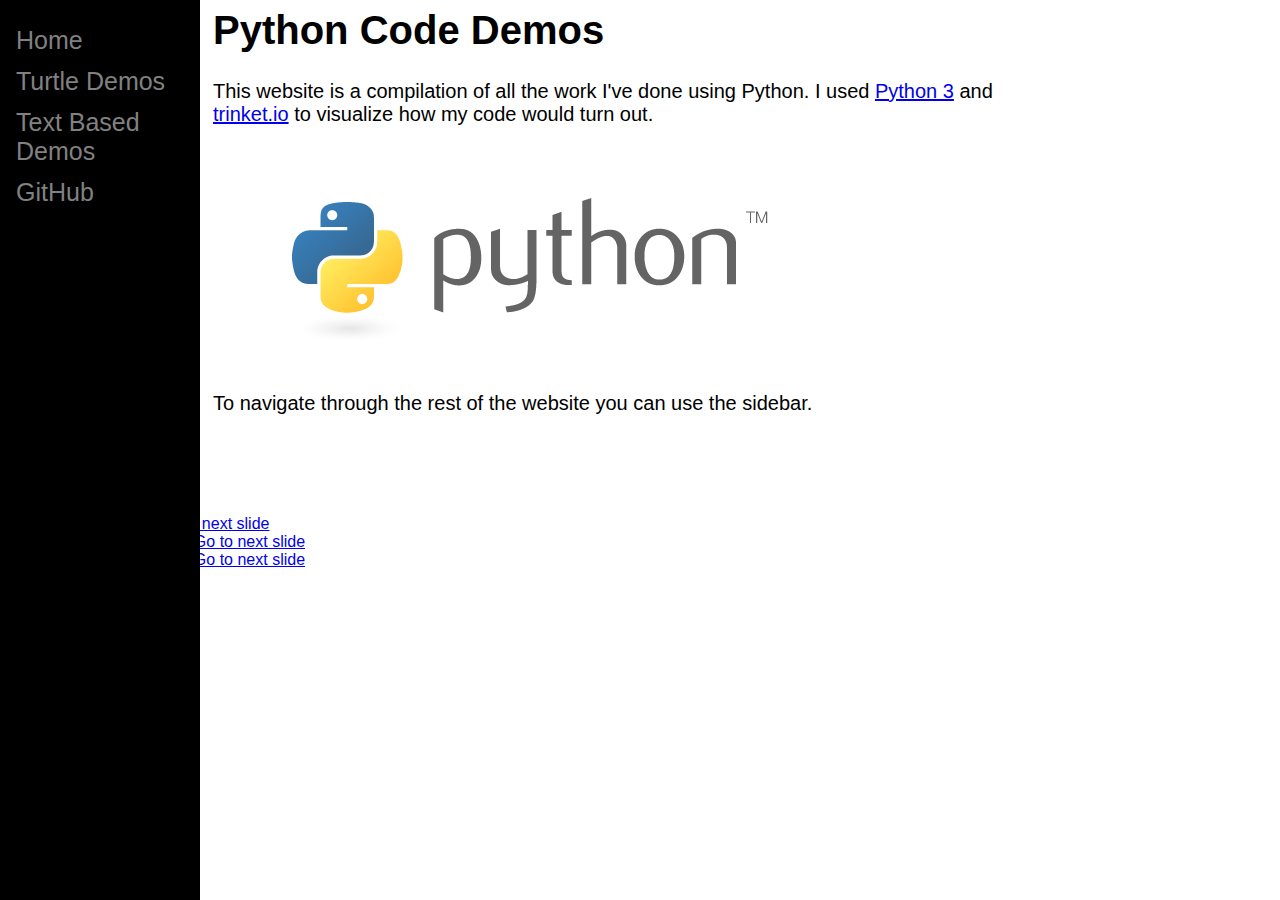
<file: index.html>
<html>
  <head>
    <link rel="stylesheet" href="./style.css" type="text/css">
  </head>
  <body>  
    <div class="sidenav">
      <a href="index.html">Home</a>
      <a href="turtle.html">Turtle Demos</a>
      <a href="textgames.html">Text Based Demos</a>
      <a href="https://github.com/slavyorette/slavyorette.github.io" target="_blank">GitHub</a>
    </div>
    
    <div class="main">
    <h1>Python Code Demos</h1>
      <p>This website is a compilation of all the work I've done using Python. I used <a href="https://docs.python.org/3/" target="_blank">Python 3</a> 
        and <a href="https://trinket.io/python3" target="_blank">trinket.io</a> to visualize how my code would turn out.</p>
      <br/>
      <img src="pythonlogo.png" alt="Python Logo">
      <br/>
      <p>To navigate through the rest of the website you can use the sidebar.</p>
    </div>
<section class="carousel" aria-label="Gallery">
  <ol class="carousel__viewport">
    <li id="clock_with_code.png"
        tabindex="0"
        class="carousel__slide">
      <div class="carousel__snapper">
        <a href="mad libs.png"
           class="carousel__prev">Go to last slide</a>
        <a href="snowflake.png"
           class="carousel__next">Go to next slide</a>
      </div>
    </li>
    <li id="mad libs.png"
        tabindex="0"
        class="carousel__slide">
      <div class="carousel__snapper"></div>
      <a href="clock_with_code.png"
         class="carousel__prev">Go to previous slide</a>
      <a href="snowflake.png"
         class="carousel__next">Go to next slide</a>
    </li>
    <li id="snowflake.png"
        tabindex="0"
        class="carousel__slide">
      <div class="carousel__snapper"></div>
      <a href="mad libs.png"
         class="carousel__prev">Go to previous slide</a>
      <a href="clock_with_code.png"
         class="carousel__next">Go to next slide</a>
    </li>
  </ol>
  <aside class="carousel__navigation">
    <ol class="carousel__navigation-list">
      <li class="carousel__navigation-item">
        <a href="clock_with_code.png"
           class="carousel__navigation-button">Go to slide 1</a>
      </li>
      <li class="carousel__navigation-item">
        <a href="mad libs.png"
           class="carousel__navigation-button">Go to slide 2</a>
      </li>
      <li class="carousel__navigation-item">
        <a href="snowflake.png"
           class="carousel__navigation-button">Go to slide 3</a>
      </li>
    </ol>
  </aside>
</section>
  </body>
</html>
</file>
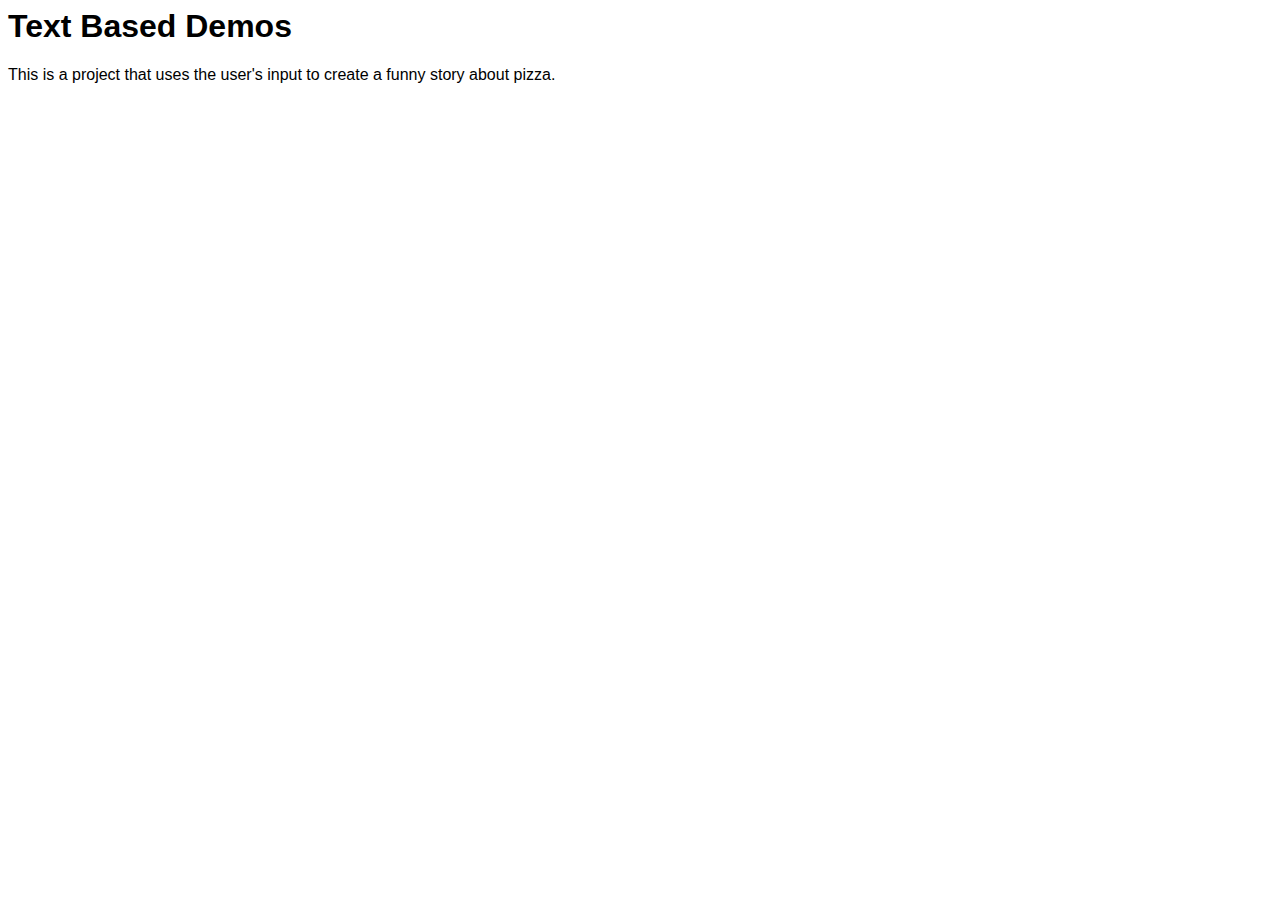
<file: text games.html>
<html>
  <head>
    <link rel="stylesheet" href="style.css">
  </head>
  <body>
    <h1>Text Based Demos</h1>
    <h2Mad Libs</h2>
    <p>This is a project that uses the user's input to create a funny story about pizza.</p>
    <iframe src="https://trinket.io/embed/python3/bc3670d80d" width="80%" height="500" frameborder="0" marginwidth="0" marginheight="0" allowfullscreen></iframe>
  </body>
</html>
</file>
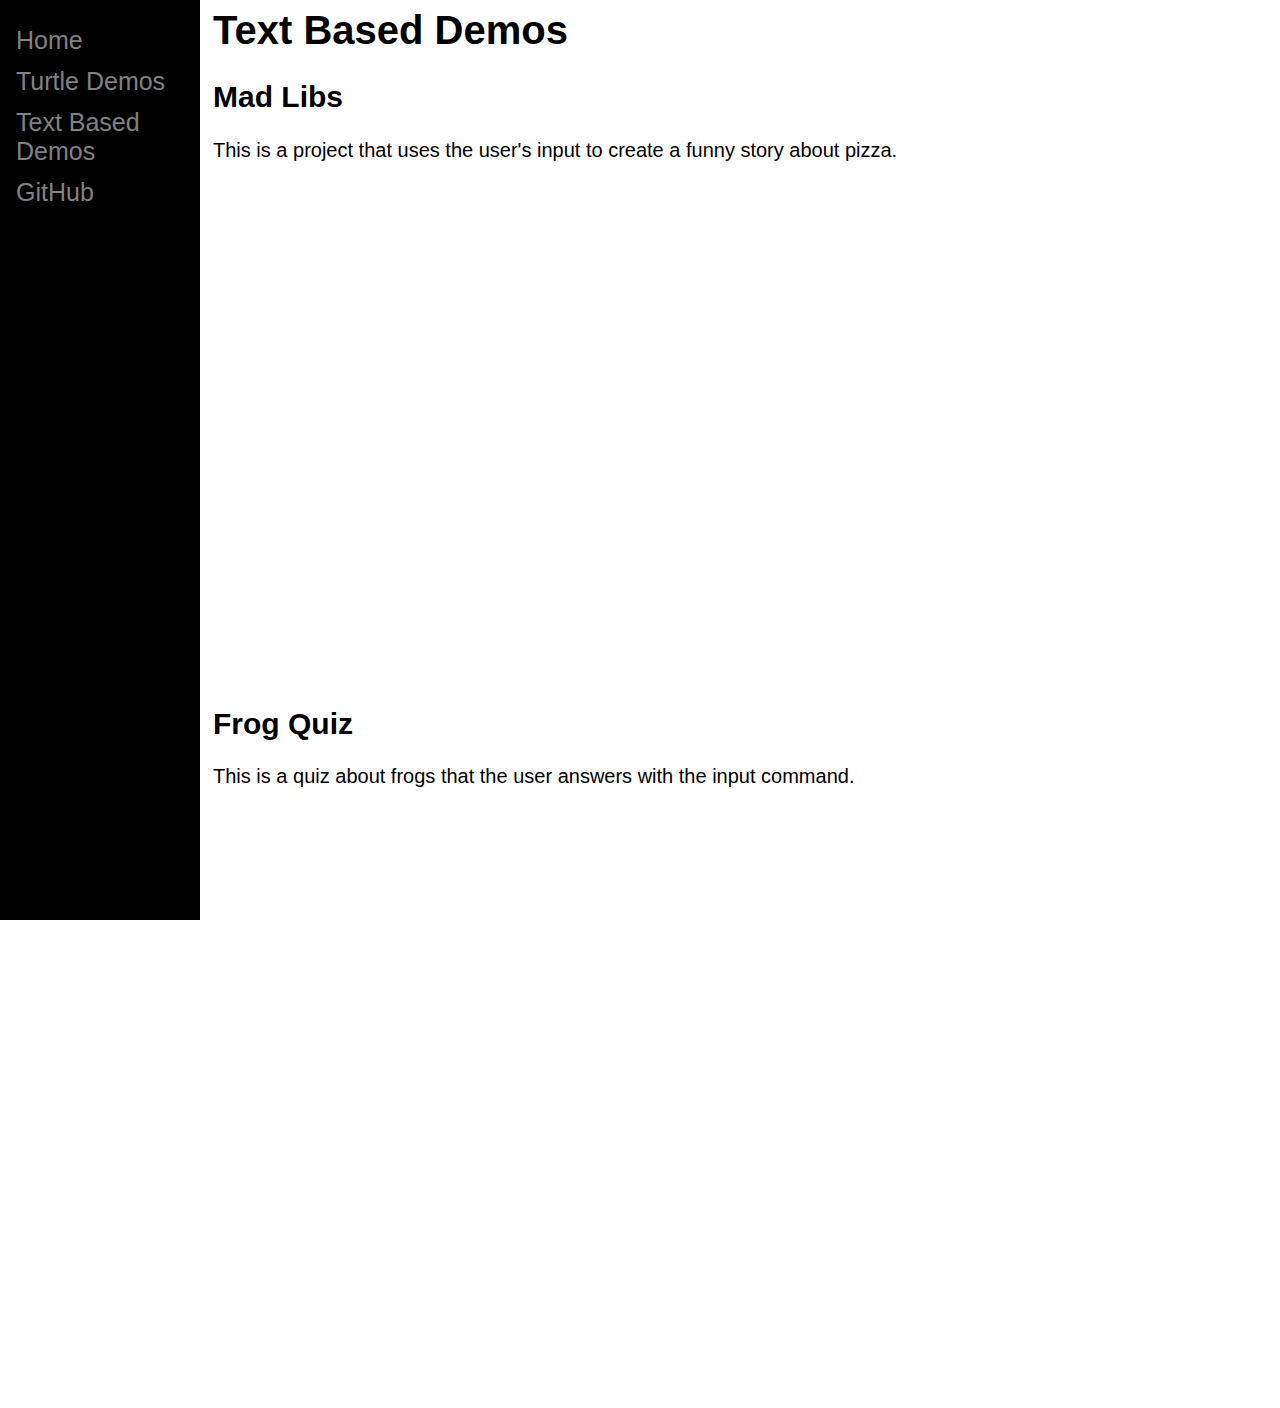
<file: textgames.html>
<html>
  <head>
    <link rel="stylesheet" href="style.css">
  </head>
  <body>
     <div class="sidenav">
      <a href="index.html">Home</a>
      <a href="turtle.html">Turtle Demos</a>
      <a href="textgames.html">Text Based Demos</a>
      <a href="https://github.com/slavyorette/slavyorette.github.io" target="_blank">GitHub</a>
    </div>
    
    <div class="main">
      <h1>Text Based Demos</h1>
      <h2>Mad Libs</h2>
      <p>This is a project that uses the user's input to create a funny story about pizza.</p>
      <iframe src="https://trinket.io/embed/python3/db093cc745" width="80%" height="500" frameborder="0" marginwidth="0" marginheight="0" allowfullscreen></iframe>
      <br/>
      <h2>Frog Quiz</h2>
      <p>This is a quiz about frogs that the user answers with the input command.</p>
      <iframe src="https://trinket.io/embed/python3/0dc969e4c5" width="80%" height="500" frameborder="0" marginwidth="0" marginheight="0" allowfullscreen></iframe>
    </div>
    
  </body>
</html>
</file>
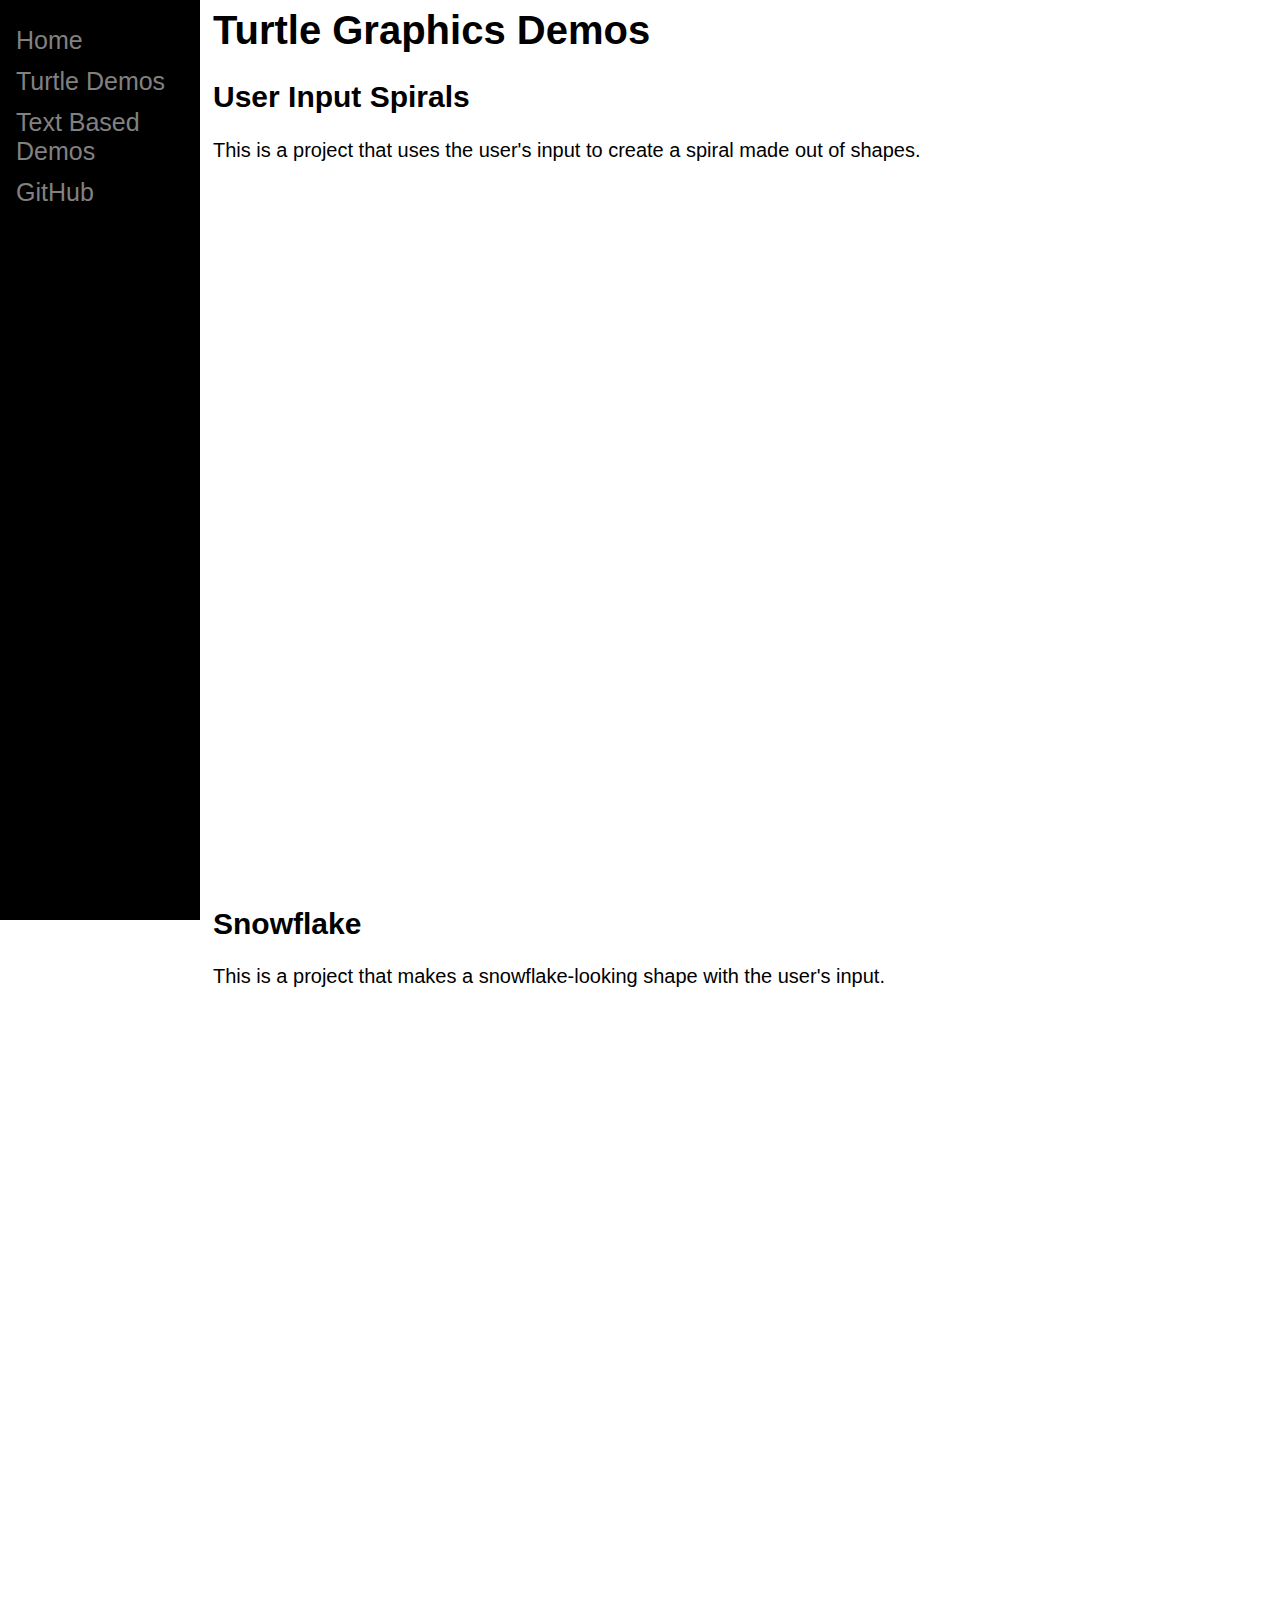
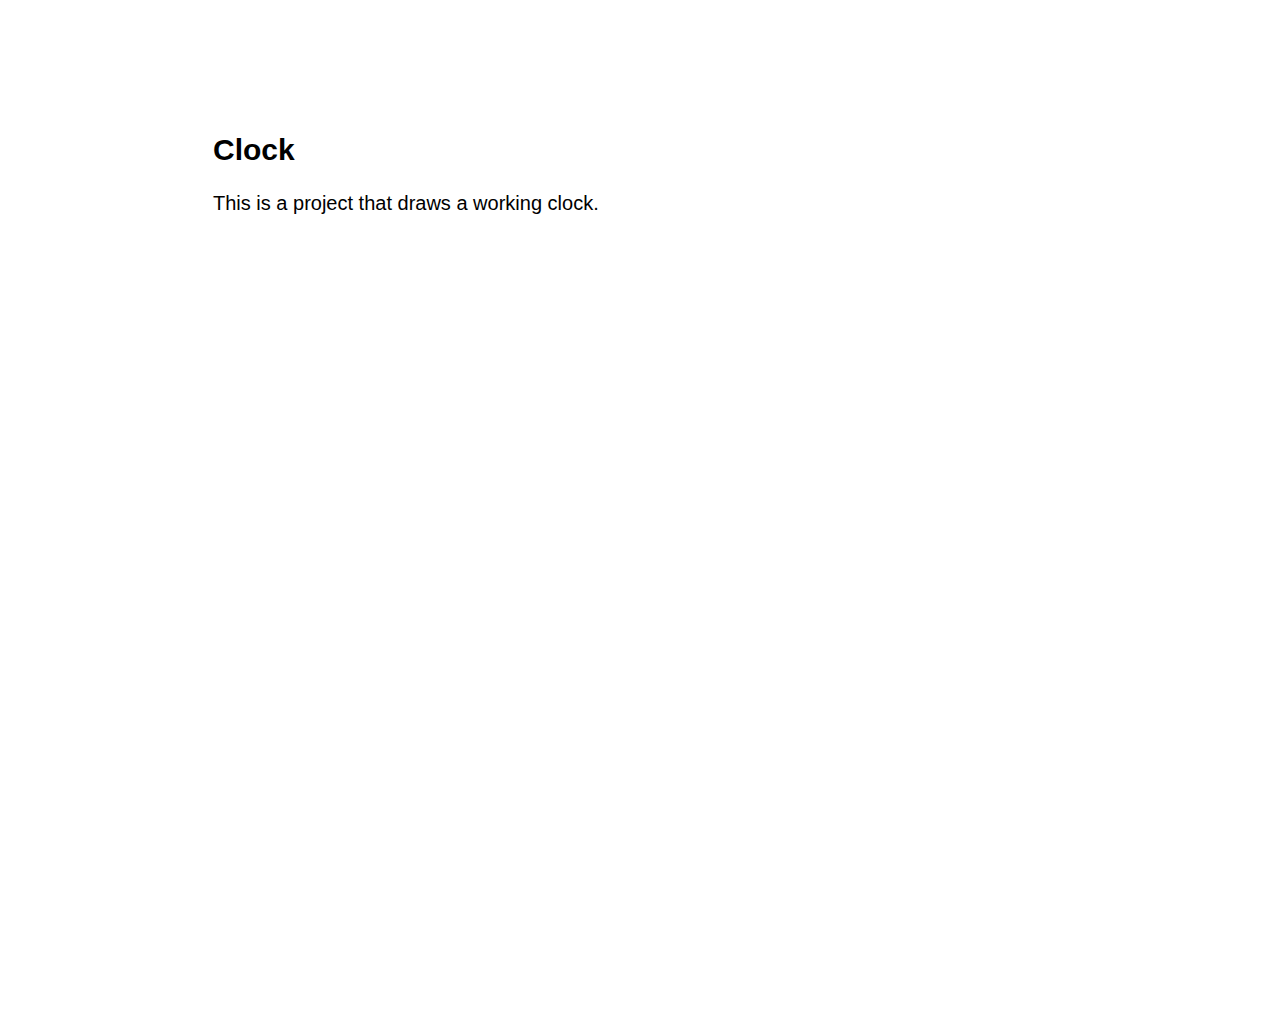
<file: turtle.html>
<html>
  <head>
    <link rel="stylesheet" href="style.css">
  </head>
  <body>
    <div class="sidenav">
      <a href="index.html">Home</a>
      <a href="turtle.html">Turtle Demos</a>
      <a href="textgames.html">Text Based Demos</a>
      <a href="https://github.com/slavyorette/slavyorette.github.io" target="_blank">GitHub</a>
    </div>
    
    <div class = "main">
      <h1>Turtle Graphics Demos</h1>
      <h2>User Input Spirals</h2>
      <p>This is a project that uses the user's input to create a spiral made out of shapes.</p>
      <iframe src="https://trinket.io/embed/python/953423ec7a" width="80%" height="700" frameborder="0" marginwidth="0" marginheight="0" allowfullscreen></iframe>
    
      <br />
    
      <h2>Snowflake</h2>
      <p>This is a project that makes a snowflake-looking shape with the user's input.</p>
      <iframe src="https://trinket.io/embed/python/e4b9af4ea1" width="80%" height="700" frameborder="0" marginwidth="0" marginheight="0" allowfullscreen></iframe>
      
      <br />
      
      <h2>Clock</h2>
      <p>This is a project that draws a working clock.</p>
      <iframe src="https://trinket.io/embed/python/f29156f340" width="80%" height="700" frameborder="0" marginwidth="0" marginheight="0" allowfullscreen></iframe>
    </div>
    
  </body>
</html>
</file>
<file: style.css>
* {
  font-family:"Trebuchet MS", Helvetica, sans-serif;
}

h1, h2 {
  font-weight: bold;
}

.sidenav {
  height: 100%;
  width: 200px;
  position: fixed;
  z-index: 1;
  top: 0;
  left: 0;
  background-color: black;
  overflow-x: hidden;
  padding-top: 20px;
}

.sidenav a {
  padding: 6px 8px 6px 16px;
  text-decoration: none;
  font-size: 25px;
  color: #818181;
  display: block;
}

.sidenav a:hover {
  color: #f1f1f1;
}

.main {
  margin-left: 200px; /* Same as the width of the sidenav */
  margin-right: 200px;
  margin-bottom: 100px;
  font-size: 20px; /* Increased text to enable scrolling */
  padding: 0px 5px;
}

@media screen and (max-height: 450px) {
  .sidenav {padding-top: 15px;}
  .sidenav a {font-size: 18px;}
}
</file>
